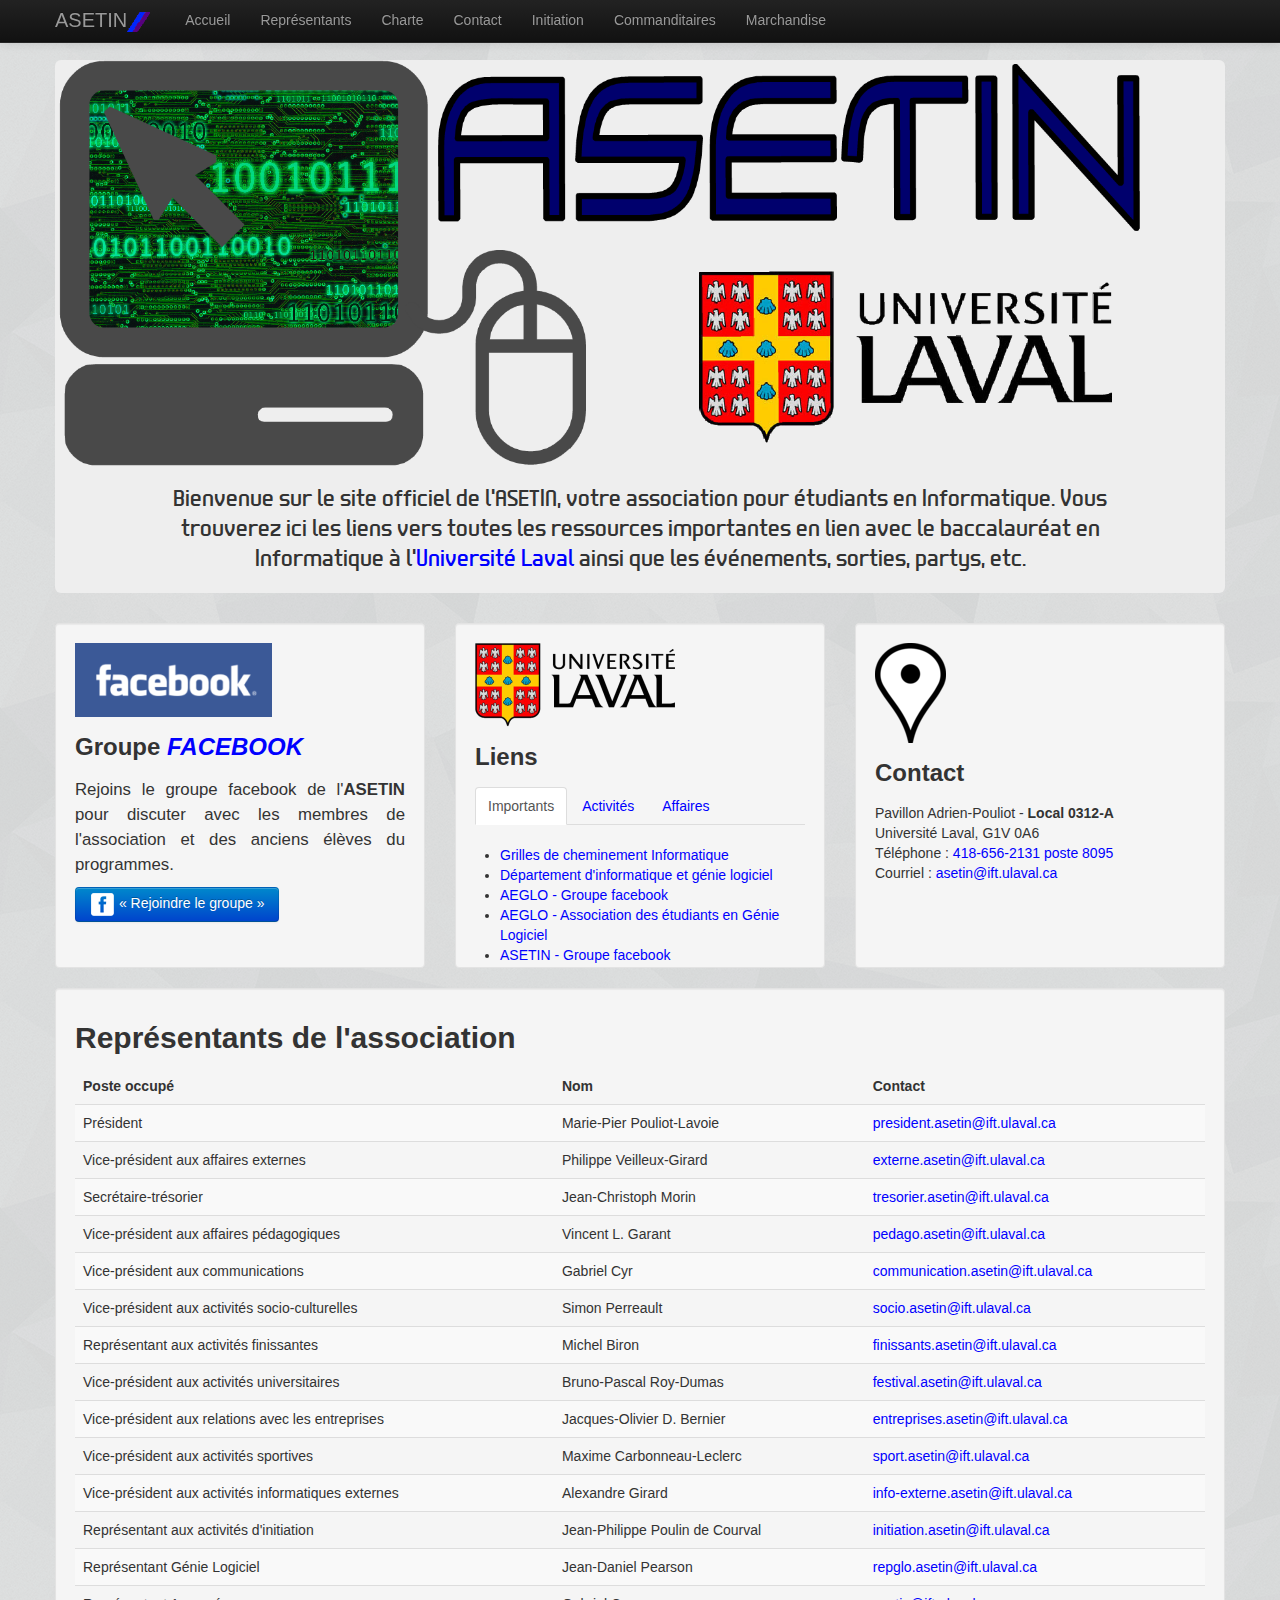
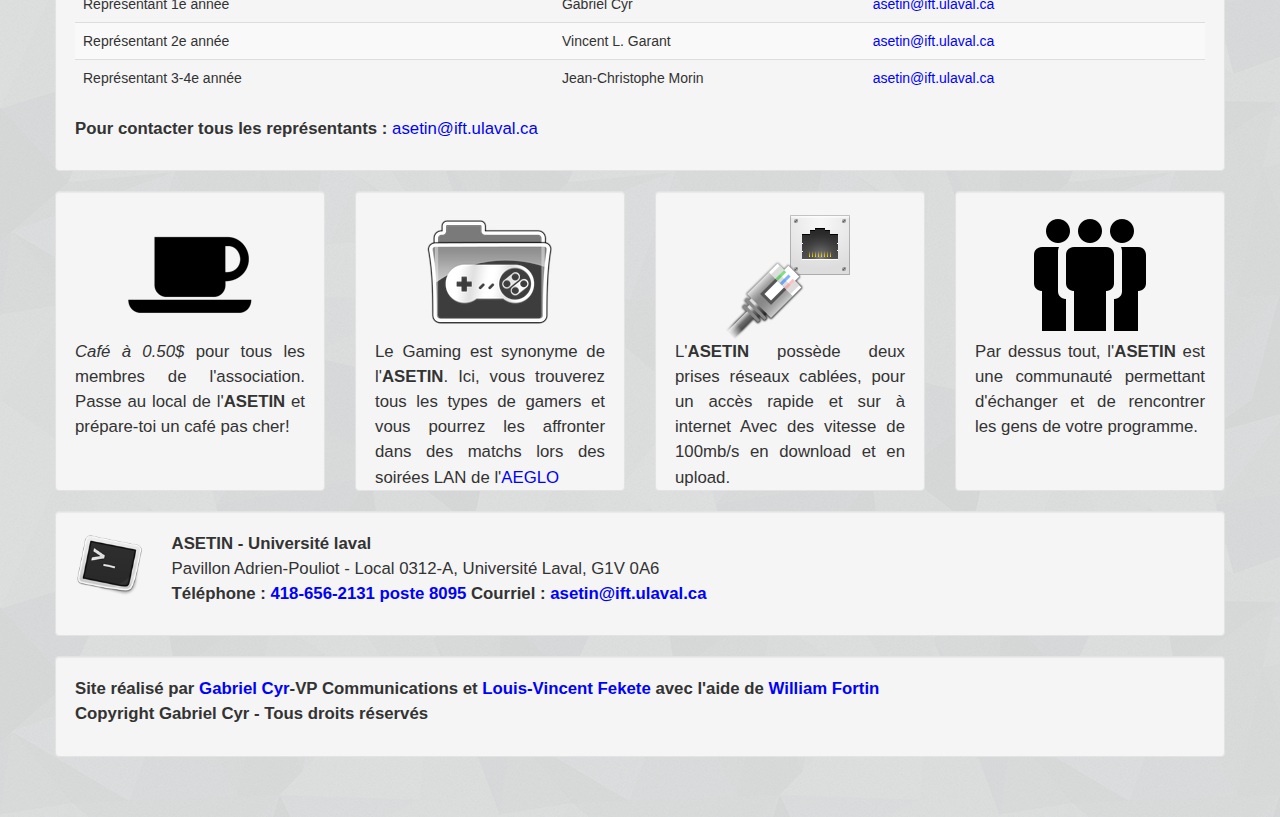
<file: index.html>
<!DOCTYPE html>
<html lang="en">
  <head>
    <meta charset="utf-8">
    <title>ASETIN - Association des Étudiants en Informatique</title>
    <meta name="viewport" content="width=device-width, initial-scale=1.0">
    <meta name="description" content="">
    <meta name="author" content="">
	
    <link href="css/bootstrap.css" rel="stylesheet">
    <link href="css/bootstrap-responsive.css" rel="stylesheet">
    <link href="css/app.css" rel="stylesheet">
	<link href="css/asetin.css" rel="stylesheet">

    <!-- HTML5 shim, for IE6-8 support of HTML5 elements -->
    <!--[if lt IE 9]>
      <script src="http://html5shim.googlecode.com/svn/trunk/html5.js"></script>
    <![endif]-->

	<link rel="shortcut icon" href="favicon.ico">
	<link rel="apple-touch-icon-precomposed" sizes="144x144" href="../assets/ico/apple-touch-icon-144-precomposed.png">
	<link rel="apple-touch-icon-precomposed" sizes="114x114" href="../assets/ico/apple-touch-icon-114-precomposed.png">
	<link rel="apple-touch-icon-precomposed" sizes="72x72" href="../assets/ico/apple-touch-icon-72-precomposed.png">
	<link rel="apple-touch-icon-precomposed" href="../assets/ico/apple-touch-icon-57-precomposed.png"
  </head>

  <body>

    <div class="navbar navbar-inverse navbar-fixed-top">
      <div class="navbar-inner">
        <div class="container">
          <a class="btn btn-navbar" data-toggle="collapse" data-target=".nav-collapse">
            <span class="icon-bar"></span>
            <span class="icon-bar"></span>
            <span class="icon-bar"></span>
          </a>
          <a class="brand" href="#">ASETIN<img src="img/small.png" alt="Logo ASETIN"/></a>
          <div class="nav-collapse collapse">
            <ul class="nav">
              <li><a href="#">Accueil</a></li>
              <li><a href="#representants">Représentants</a></li>
              <li><a href="files/ASETIN_ Charte.pdf" target="_blank">Charte</a></li>
              <li><a href="#contact">Contact</a></li>
			  <li><a href="initiation.html">Initiation </a> </li>
			  <li><a href="commenditaire.html">Commanditaires </a> </li>
			  <li><a href="http://iftglo.spreadshirt.com/"> Marchandise </a> </li>
            </ul>
          </div>
        </div>
      </div>
    </div>

    <div class="container">

     <div class="hero-unit">
        <img src="img/Logo_Asetin.png" alt="Logo ASETIN"/>
		<p class="sous_image">Bienvenue sur le site officiel de l'<asetin>ASETIN</asetin>, votre association pour étudiants en Informatique. Vous trouverez ici les liens vers toutes les ressources importantes en lien avec le baccalauréat en Informatique à l'<a href="http://www.ulaval.ca/">Université Laval</a> ainsi que les événements, sorties, partys, etc.</p>
	 </div>
      <div class="row-fluid">
        <div class="span4 well fixed-height-triple">
          <img src="img/facebook_pic.png" alt="logo facebook">
		  <h3>Groupe <facebook>facebook</facebook></h3>
          <p>Rejoins le groupe facebook de l'<asetin>ASETIN</asetin> pour discuter avec les membres de l'association  et des anciens élèves du programmes.</p>
          <p><a class="btn btn-primary" href="https://www.facebook.com/groups/106548276034825"><img src="img/fb-icon.png"/> <span class="facebook"> &laquo; Rejoindre le groupe &raquo; </span></a></p>
        </div>
        <div class="span4 well fixed-height-triple">
          <a href="http://www2.ulaval.ca/accueil.html"><img src="img/UL.png" alt="logo ul" align="middle" title="Site de l'Université"></a>
		  <h3>Liens</h3>
          <p>
          <ul class="nav nav-tabs">
            <li class="active"><a href="#liens" data-toggle="tab">Importants</a></li>
            <li><a href="#activites" data-toggle="tab">Activités</a></li>
            <li><a href="#affaires" data-toggle="tab">Affaires</a></li>
          </ul>

          <div class="tab-content">
            <div class="tab-pane active" id="liens">
              <ul>
                <li><a href="http://www.ift.ulaval.ca/etudiants_actuels/etudiants_1er_cycle_rss/grilles_de_cheminement/versions_du_programme_et_grilles_de_cheminement/">Grilles de cheminement Informatique</a></li>
                <li><a href="http://www.ift.ulaval.ca/">D&eacute;partement d'informatique et g&eacute;nie logiciel</a>
                <li><a href="https://www.facebook.com/groups/414072648646999/">AEGLO - Groupe facebook</a></li>
                <li><a href="http://aeglo.ift.ulaval.ca/">AEGLO - Association des étudiants en Génie Logiciel</a></li>
                <li><a href="https://www.facebook.com/groups/106548276034825/">ASETIN - Groupe facebook</a></li>
              </ul>
            </div>
            <div class="tab-pane" id="activites">
              <ul>
                <li><a href="http://csgames.org/">CS Games - Compétition d'informatique de niveau international</a></li>
                <li><a href="http://www.festivalsg.com/">Festival de science et génie</a></li>
                <li><a href="http://jeuxdegenie.qc.ca/">Jeux de Génie</a></li>
                <li><a href="https://www.facebook.com/groups/376770795727904/">Gaming IFT-GLO - Groupe facebook</a></li>
              </ul>
            </div>
            <div class="tab-pane" id="affaires">
               <ul>
                <li><a href="http://www.aesgul.com/">AESGUL</a></li>
                <li><a href="http://www.cadeul.ulaval.ca/nouveausite/">CADEUL</a></li>
                <li><a href="http://www.fsg.ulaval.ca/">Facult&eacute; des sciences et de g&eacute;nie</a></li>
                <li><a href="http://www.spla.ulaval.ca/">Service de placement</a></li>
                <li><a href="http://www.ulaval.ca/">Universit&eacute; Laval</a></li>
              </ul>
            </div>
          </div> 
          </p>  
       </div>
        <div id="contact" class="span4 well fixed-height-triple">
          <a href="http://goo.gl/maps/Q9bbA"> <img src="img/contact.png" alt="logo contact" align="middle" style="border:none;" title="Cliquez ici pour les directions"/></a>
		  <h3>Contact</h3>
          <address>Pavillon Adrien-Pouliot - <b>Local 0312-A</b><br>
          Université Laval, G1V 0A6 <br>
          Téléphone : <a href="tel:4186562131">418-656-2131 poste 8095</a><br>
          Courriel :  <a href="mailto:asetin@ift.ulaval.ca ">asetin@ift.ulaval.ca </a>
          </address>
        </div>
      </div>
      <div class="row-fluid" id="representants">
        <div  id="rep_table" class="span12 well">
          <h2>Représentants de l'association</h2> 
          <table class="table table-striped">
            <thead>
              <tr>
                <th>Poste occupé</th>
                <th>Nom</th>
                <th>Contact</th>
              </tr>
            </thead>
            <tbody>
              <tr>
                <td>Président</td>
                <td>Marie-Pier Pouliot-Lavoie </td>
                <td><a href="mailto:president.asetin@ift.ulaval.ca">president.asetin@ift.ulaval.ca</a></td>
              </tr>
              <tr>
                <td>Vice-président aux affaires externes</td>
                <td>Philippe Veilleux-Girard</td>
                <td><a href="mailto:externe.asetin@ift.ulaval.ca">externe.asetin@ift.ulaval.ca</a></td>
              </tr>
              <tr>
                <td>Secrétaire-trésorier</td>
                <td>Jean-Christoph Morin</td>
                <td><a href="mailto:tresorier.asetin@ift.ulaval.ca">tresorier.asetin@ift.ulaval.ca</a></td>
              </tr>
              <tr>
                <td>Vice-président aux affaires pédagogiques</td>
                <td>Vincent L. Garant</td>
                <td><a href="mailto:pedago.asetin@ift.ulaval.ca">pedago.asetin@ift.ulaval.ca</a></td>
              </tr>
              <tr>
                <td>Vice-président aux communications</td>
                <td>Gabriel Cyr</td>
                <td><a href="mailto:communication.asetin@ift.ulaval.ca">communication.asetin@ift.ulaval.ca</a></td>
              </tr>
              <tr>
                <td>Vice-président aux activités socio-culturelles</td>
                <td>Simon Perreault</td>
                <td><a href="mailto:socio.asetin@ift.ulaval.ca">socio.asetin@ift.ulaval.ca</a></td>
              </tr>
              <tr>
                <td>Représentant aux activités finissantes</td>
                <td>Michel Biron</td>
                <td><a href="mailto:finissants.asetin@ift.ulaval.ca">finissants.asetin@ift.ulaval.ca</a></td>
              </tr>
			   <tr>
                <td>Vice-président aux activités universitaires</td>
                <td>Bruno-Pascal Roy-Dumas</td>
                <td><a href="mailto:festival.asetin@ift.ulaval.ca">festival.asetin@ift.ulaval.ca</a></td>
              </tr>
			   <tr>
                <td>Vice-président aux relations avec les entreprises</td>
                <td>Jacques-Olivier D. Bernier</td>
                <td><a href="mailto:entreprises.asetin@ift.ulaval.ca">entreprises.asetin@ift.ulaval.ca</a></td>
              </tr>
			   <tr>
                <td>Vice-président aux activités sportives</td>
                <td>Maxime Carbonneau-Leclerc</td>
                <td><a href="mailto:sport.asetin@ift.ulaval.ca">sport.asetin@ift.ulaval.ca</a></td>
              </tr>
			  <tr>
                <td>Vice-président aux activités informatiques externes</td>
                <td>Alexandre Girard</td>
                <td><a href="mailto:info-externe.asetin@ift.ulaval.ca">info-externe.asetin@ift.ulaval.ca</a></td>
              </tr>
			  <tr>
                <td>Représentant aux activités d'initiation</td>
                <td>Jean-Philippe Poulin de Courval</td>
                <td><a href="mailto:initiation.asetin@ift.ulaval.ca">initiation.asetin@ift.ulaval.ca</a></td>
              </tr>
			  <tr>
                <td>Représentant Génie Logiciel</td>
                <td>Jean-Daniel Pearson</td>
                <td><a href="mailto:repglo.asetin@ift.ulaval.ca">repglo.asetin@ift.ulaval.ca</a></td>
              </tr>
			  <tr>
                <td>Représentant 1e année</td>
                <td>Gabriel Cyr</td>
                <td><a href="mailto:asetin@ift.ulaval.ca">asetin@ift.ulaval.ca</a></td>
              </tr>
			  <tr>
                <td>Représentant 2e année</td>
                <td>Vincent L. Garant</td>
                <td><a href="mailto:asetin@ift.ulaval.ca">asetin@ift.ulaval.ca</a></td>
              </tr>
			  <tr>
                <td>Représentant 3-4e année</td>
                <td>Jean-Christophe Morin</td>
                <td><a href="mailto:asetin@ift.ulaval.ca">asetin@ift.ulaval.ca</a></td>
              </tr>
            </tbody>
          </table>
          <p><b>Pour contacter tous les représentants : </b><a href="mailto:asetin@ift.ulaval.ca ">asetin@ift.ulaval.ca </a></p>
        </div>
      </div>
      <div class="row-fluid">
        <div class="span3 well fixed-height-quad justified">
            <img class="centered" src="img/coffee.png"/>
            <p><em>Café à 0.50$</em> pour tous les membres de l'association. Passe au local de l'<asetin>ASETIN</asetin> et prépare-toi un café pas cher!</p>
        </div>
        <div class="span3 well fixed-height-quad justified">
            <img class="centered" src="img/Games-Folder.png"/>
            <p>Le Gaming est synonyme de l'<asetin>ASETIN</asetin>. Ici, vous trouverez tous les types de gamers et vous pourrez les affronter dans des matchs lors des soirées LAN de l'<a href="http://aeglo.ift.ulaval.ca/">AEGLO</a></p>
        </div> 
        <div class="span3 well fixed-height-quad justified">
            <img class="centered" src="img/network-wired.png"/>
            <p>L'<asetin>ASETIN</asetin> possède deux prises réseaux cablées, pour un accès rapide et sur à internet Avec des vitesse de 100mb/s en download et en upload.</p>
        </div>
        <div class="span3 well fixed-height-quad justified">
            <img class="centered" src="img/group.png"/>
            <p>Par dessus tout, l'<asetin>ASETIN</asetin> est une communauté permettant d'échanger et de rencontrer les gens de votre programme.</p>
        </div>
      </div>


      <footer class="well">
        <div class="row-fluid">
          <div class="span1">
            <img src="img/Terminal.png"/>
          </div>
          <div class="span11">
            <p><b>ASETIN - Université laval</b><br>
            Pavillon Adrien-Pouliot - Local 0312-A, Université Laval, G1V 0A6 <br>
            <b>Téléphone : <a href="tel:4186562131">418-656-2131 poste 8095</a> Courriel : <a href="mailto:asetin@ift.ulaval.ca ">asetin@ift.ulaval.ca </a><b/></p>
          </div>
        </div>
      </footer>

	<footer>
	 <div class="well">
      <div class="row">
       <div class="span12">
        <div id="footer">

        <p>Site réalisé par <a href="https://www.facebook.com/tawer69">Gabriel Cyr</a>-VP Communications
		et <a href="https://www.facebook.com/louis.fekete"> Louis-Vincent Fekete</a> avec l'aide de 
		<a href="https://www.facebook.com/william.fortin">William Fortin </a><br />Copyright Gabriel Cyr - Tous droits réservés</p>
         </div>
     </div>
  </div>
</div>
</footer>

    </div> 

    <script src="js/jquery.min.js"></script>
    <script src="js/bootstrap.js"></script>

  </body>
</html>
</file>
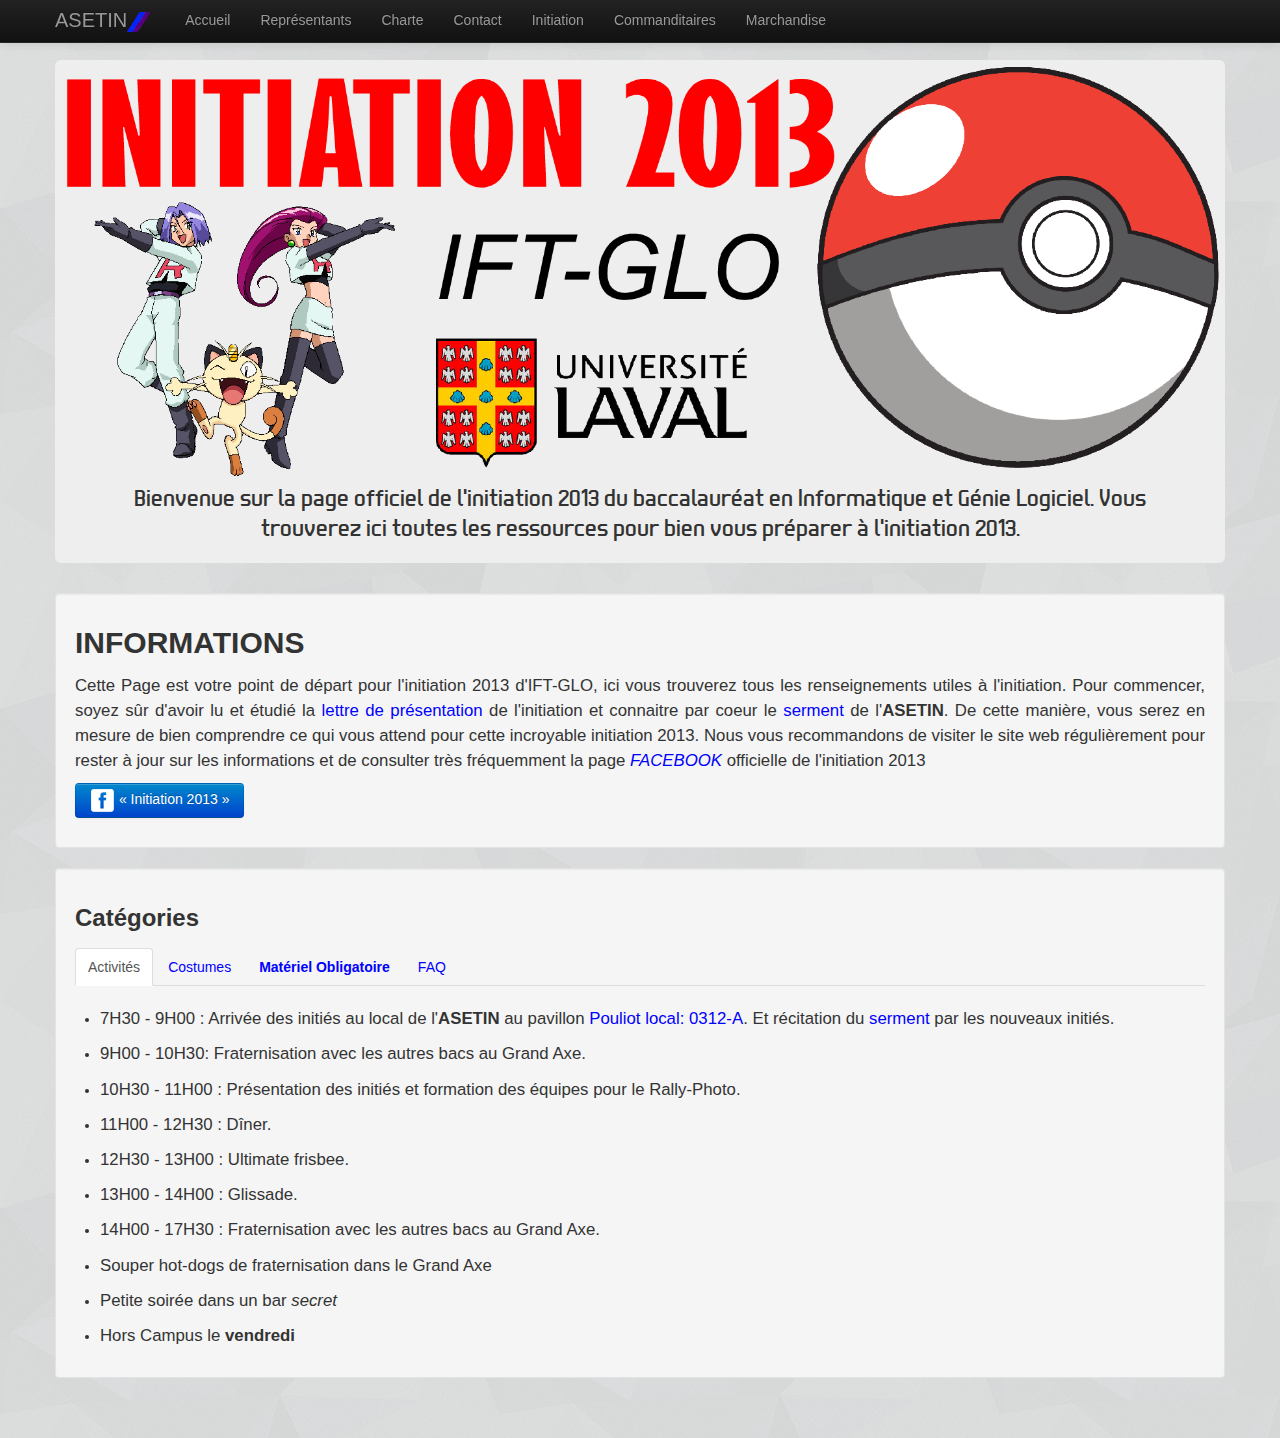
<file: initiation.html>
<!DOCTYPE html>
<html lang="en">
  <head>
    <meta charset="utf-8">
    <title>ASETIN - Association des Étudiants en Informatique</title>
    <meta name="viewport" content="width=device-width, initial-scale=1.0">
    <meta name="description" content="">
    <meta name="author" content="">

    <link href="css/bootstrap.css" rel="stylesheet">	
    <link href="css/bootstrap-responsive.css" rel="stylesheet">
    <link href="css/app.css" rel="stylesheet">
	<link href="css/asetin.css" rel="stylesheet">
	<style type="text/css">
      body {
        padding-top: 60px;
        padding-bottom: 40px;
      }
    </style>
    
	<!-- HTML5 shim, for IE6-8 support of HTML5 elements -->
    <!--[if lt IE 9]>
      <script src="http://html5shim.googlecode.com/svn/trunk/html5.js"></script>
    <![endif]-->

    <link rel="shortcut icon" href="favicon.ico">
    <link rel="apple-touch-icon-precomposed" sizes="144x144" href="../assets/ico/apple-touch-icon-144-precomposed.png">
    <link rel="apple-touch-icon-precomposed" sizes="114x114" href="../assets/ico/apple-touch-icon-114-precomposed.png">
    <link rel="apple-touch-icon-precomposed" sizes="72x72" href="../assets/ico/apple-touch-icon-72-precomposed.png">
    <link rel="apple-touch-icon-precomposed" href="../assets/ico/apple-touch-icon-57-precomposed.png">
  </head>
 <body class="pages">

		<div class="navbar navbar-inverse navbar-fixed-top">
		  <div class="navbar-inner">
			<div class="container">
			  <a class="btn btn-navbar" data-toggle="collapse" data-target=".nav-collapse">
				<span class="icon-bar"></span>
				<span class="icon-bar"></span>
				<span class="icon-bar"></span>
			  </a>
			  <a class="brand" href="index.html">ASETIN<img src="img/small.png" alt="Logo ASETIN"/></a>
			  <div class="nav-collapse collapse">
				<ul class="nav">
				  <li><a href="index.html">Accueil</a></li>
				  <li><a href="index.html#rep_table">Représentants</a></li>
				  <li><a href="files/ASETIN_ Charte.pdf" target="_blank">Charte</a></li>
				  <li><a href="index.html#contact">Contact</a></li>
				  <li><a href="#">Initiation</a></li>
				  <li><a href="commenditaire.html">Commanditaires </a> </li>
				  <li><a href="http://iftglo.spreadshirt.com/"> Marchandise </a> </li>
				</ul>
			  </div>
			</div>
		  </div>
		</div>
	
		<div class="container">
			<div class="hero-unit">
				<img src="img/Logo_initiation.png" alt="Logo initiation"/>
				<p class="sous_image">Bienvenue sur la page officiel de l'initiation 2013 du baccalauréat en Informatique et Génie Logiciel. 
				Vous trouverez ici toutes les ressources pour bien vous préparer à l'initiation 2013.</p>
			</div>
		</div>
		
	<div class="row-fluid">
		<div class="container">
			<div class="span12 well">
				<h2>INFORMATIONS</h2>
				<p> Cette Page est votre point de départ pour l'initiation 2013 d'IFT-GLO, ici vous trouverez tous les renseignements utiles à l'initiation. 
				Pour commencer, soyez sûr d'avoir lu et étudié  la <a href="files/Lettreinitiation2013.pdf" title="Téléchargez la !"> lettre de présentation</a> 
				de l'initiation et connaitre par coeur le <a href="files/Serment_Officiel.pdf" title="Téléchargez le!">serment</a>
				de l'<asetin>asetin</asetin>. De cette manière, 
				vous serez en mesure de bien comprendre ce qui vous attend pour cette incroyable initiation 2013. Nous vous recommandons de visiter le site
				web régulièrement pour rester à jour sur les informations et de consulter très fréquemment la page <facebook>facebook</facebook> officielle de l'initiation 2013</p>
				<p><a class="btn btn-primary" href="https://www.facebook.com/groups/488656361200157/"><img src="img/fb-icon.png"/>  <span class="facebook"> &laquo; Initiation 2013 &raquo; </span></a></p>	
			</div>
		</div>
	</div>
	
	<div class='row-fluid'>
		<div class="container">
			<div class="span12 well">
				  <h3>Catégories</h3>
				  <p>
				  <ul class="nav nav-tabs">
					<li class="active"><a href="#activite" data-toggle="tab">Activités</a></li>
					<li><a href="#costume" data-toggle="tab">Costumes</a></li>
					<li><a href="#materiel" data-toggle="tab"><span class="petille"><strong>Matériel Obligatoire</strong></span></a></li>
					<li><a href="#FAQ" data-toggle="tab">FAQ</a></li>
				  </ul>

			<div class="tab-content">
				<div class="tab-pane active" id="activite">
				  <ul>
					<li><p>7H30 - 9H00 : Arrivée des initiés au local de l'<asetin>ASETIN</asetin>
					au pavillon <a href="http://goo.gl/maps/o10Bj">Pouliot local: 0312-A</a>. Et
					récitation du <a href="files/Serment_Officiel.pdf" title="Téléchargez le!">serment</a> par les nouveaux initiés. </p></li>
					<li><p>9H00 - 10H30: Fraternisation avec les autres bacs au Grand Axe.</p></li>
					<li><p>10H30 - 11H00 : Présentation des initiés et formation des équipes pour le Rally-Photo.</p></li>
					<li><p>11H00 - 12H30 : Dîner.</p></li>
					<li><p>12H30 - 13H00 : Ultimate frisbee.</li></p>
					<li><p>13H00 - 14H00 : Glissade.</p></li>
					<li><p>14H00 - 17H30 : Fraternisation avec les autres bacs au Grand Axe.</p></li>
					<li><p>Souper hot-dogs de fraternisation dans le Grand Axe</p></li>
					<li><p>Petite soirée dans un bar <em>secret</em></p></li>
					<li><p>Hors Campus le <b>vendredi</b></p></li>
					
				  </ul>
				</div>
				<div class="tab-pane" id="costume">
				  <ul>
					<p>Comme vous l'avez lu dans la lettre d'initiation, vous <b>DEVEZ VOUS DÉGUISÉ</b> en un membre de la Team Rocket pour toute la journée. Votre costume
					vous est attribué par votre date de naissance. Les étudiants dont la date d’anniversaire se situe entre les mois de <b>janvier et juin</b> inclusivement 
					devront porter l’uniforme de <b>Jessie</b>; les autres, soient ceux nés entre les mois de <b>juillet et décembre</b> inclusivement, devront être vêtus comme <b>James</b>.</p>
				
					<li><p>Cliquez <a href="files/Costume_james.pdf" title="Instructions">ici</a> pour les instruction du costume de <b>James</b></p></li>
					<li><p>Cliquez <a href="files/Costume_jessie.pdf" title="Instructions">ici</a> pour les instruction du costume de <b>Jessie</b></p></li>
				  </ul>
				</div>
				<div class="tab-pane" id="materiel">
				   <ul>
					<li><p>Votre costume</p></li>
					<li><p>Vos Pokéballs </p></li>
					<li><p>Votre Pokémon (<a href="files/Wabafet.pdf" title="Instructions">Wobbuffet</a> ou <a href="files/Meowth.pdf" title="Instructions" >Meowth</a>)</p></li>
					<li><p>2 contenants de crème à raser en mousse peints en noir pour qu’ils ne soient pas identifiables</p></li>
					<li><p>Un paquet de saucisses à hotdog (min. 12)</p></li>
					<li><p>Du ketchup</p></li>
					<li><p>Des oeufs peints en pokéballs (12 ou 24 pour les courageux...)</p></li>
					<li><p>Des élastiques</p></li>
					<li><p>Du parfum/déodorisant en spray</p></li>
					<li><p>Un bouchon de liège</p></li>
					<li><p>Du savon à vaisselle au parfum exotique</p></li>
					<li><p>Un gros sac de bonbons</p></li>
					<li><p>Un contenant de crème fouettée peint en noir pour qu’il ne soit pas identifiable</p></li>
					<li><p>Un lunch ou de l’argent pour le dîner</p></li>
					<li><p>Votre 40$ pour payer l'initiation</p></li>
				  </ul>
				</div>
				<div class="tab-pane" id="FAQ">
				   <ul>
					<li><p>Posez vos questions sur la page Facebook <a href="https://www.facebook.com/groups/488656361200157/" title="Allez!"> ici</a></p></li>
				  </ul>
				</div>
			 </div> 
		  </div>
		</div>
	</div>
</body>
	<script src="js/jquery.min.js"></script>
    <script src="js/bootstrap.js"></script>
</html>
</file>
<file: css/app.css>
body{
	background-image: url(../img/bg.png);
	background-position: initial initial;
	background-repeat: initial initial;
}

.hero-unit {
	padding: 0px;
}

.hero-unit p{
	padding: 0px 70px 20px;
}

.fixed-height-triple{
	height: 345px;
}

.fixed-height-quad{
	height: 300px;
}

@media (max-width: 480px){
 	.fixed-height-triple{
		height: auto;
	}

	.fixed-height-quad{
		height: auto;
	}

	.hero-unit p{
		padding: 0px 5px 5px;
		font-size: 14px;
	}

}

@media (min-width: 768px) and (max-width: 979px){
 	.fixed-height-triple{
		height: 420px;
	}

	.fixed-height-quad{
		height: 300px;
	}
}

.centered{
	display: block;
    margin-left: auto;
    margin-right: auto;
}

.justified{
	text-align: justify;
}

#rep_table{
	overflow-x: auto;
}

@media (max-width: 767px)
[class*="span"], .row-fluid [class*="span"] {
	display: block;
	float: none;
	width: 100%;
	margin-left: 0;
	-webkit-box-sizing: border-box;
	-moz-box-sizing: border-box;
	box-sizing: border-box;
	height: auto; !important;
}
</file>
<file: css/asetin.css>
body{
	padding: 60px 0 40px 0;
}
p{
font-family: Arial, Helvetica, sans-serif;
font-size:1.2em;
line-height: 1.5;
text-align:justify;
}
facebook
{
color: blue;
text-transform: uppercase;
font-style: italic;
}
asetin
{
font-weight: bold;
text-transform: uppercase;
}
a:link {
color: #0000FF;
}
a:visited {
color: #0000FF;
}
a:hover {
color: #0000FF;
text-decoration: underline;
}
a:active {
color: #333333;
}
@font-face {
    font-family: 'TenbyFiveRegular';
    src: url('tenbyfive_regular_french/tenby-five-webfont.eot');
    src: url('tenbyfive_regular_french/tenby-five-webfont.eot?#iefix') format('embedded-opentype'),
         url('tenbyfive_regular_french/tenby-five-webfont.woff') format('woff'),
         url('tenbyfive_regular_french/tenby-five-webfont.ttf') format('truetype'),
         url('tenbyfive_regular_french/tenby-five-webfont.svg#TenbyFiveRegular') format('svg');
    font-weight: normal;
    font-style: normal;
			
}

.sous_image
{
font-family: TenbyFiveRegular;
text-align: center;
}
.petille
{
text-decoration: blink;
}
.facebook
{
color: #ffffff;
}
</file>
